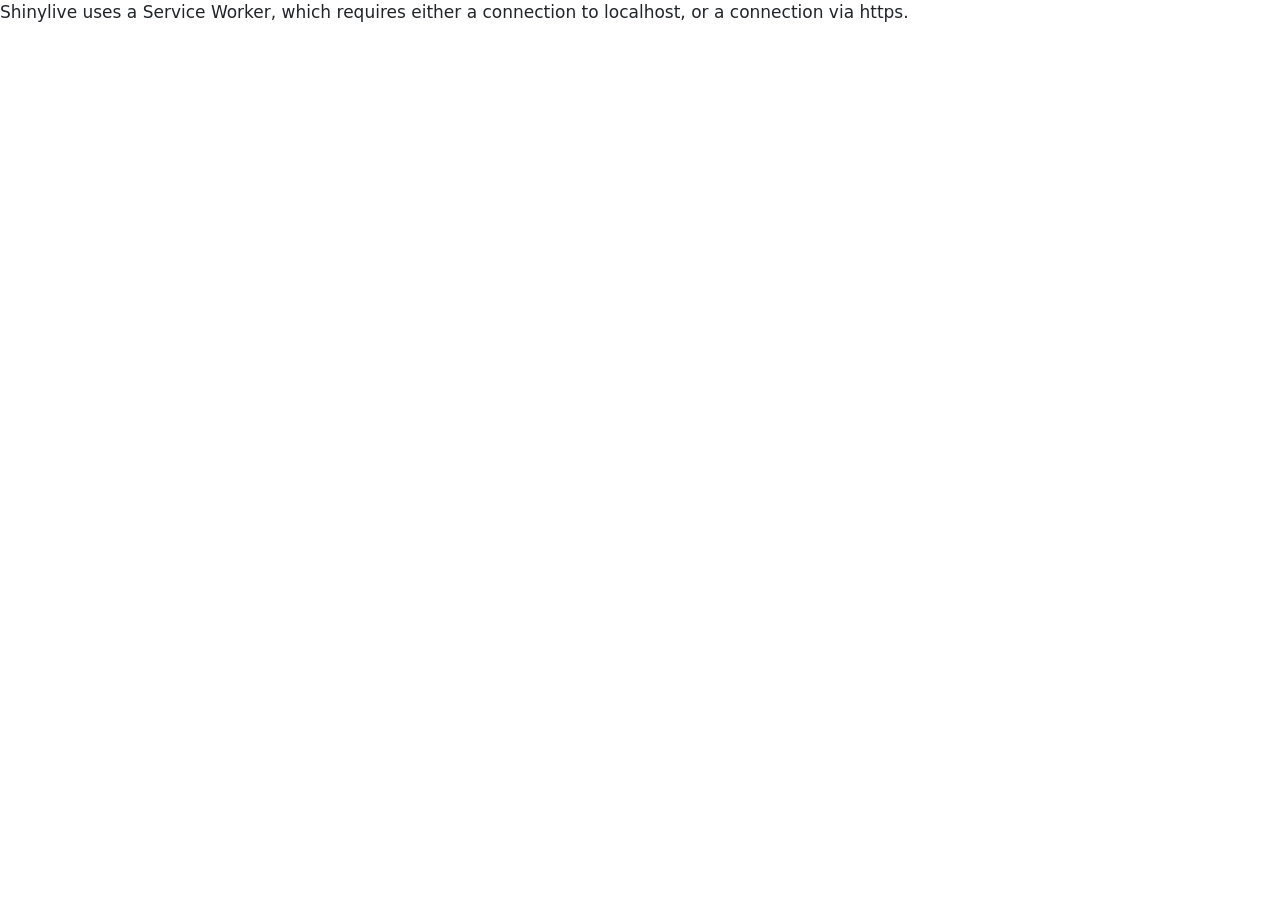
<file: index.html>
<!DOCTYPE html>
<html xmlns="http://www.w3.org/1999/xhtml" lang="en" xml:lang="en"><head>

<meta charset="utf-8">
<meta name="generator" content="quarto-1.5.57">

<meta name="viewport" content="width=device-width, initial-scale=1.0, user-scalable=yes">


<title>R-shinylive Demo</title>
<style>
code{white-space: pre-wrap;}
span.smallcaps{font-variant: small-caps;}
div.columns{display: flex; gap: min(4vw, 1.5em);}
div.column{flex: auto; overflow-x: auto;}
div.hanging-indent{margin-left: 1.5em; text-indent: -1.5em;}
ul.task-list{list-style: none;}
ul.task-list li input[type="checkbox"] {
  width: 0.8em;
  margin: 0 0.8em 0.2em -1em; /* quarto-specific, see https://github.com/quarto-dev/quarto-cli/issues/4556 */ 
  vertical-align: middle;
}
</style>


<script src="R-shinylive Demo_files/libs/clipboard/clipboard.min.js"></script>
<script src="R-shinylive Demo_files/libs/quarto-html/quarto.js"></script>
<script src="R-shinylive Demo_files/libs/quarto-html/popper.min.js"></script>
<script src="R-shinylive Demo_files/libs/quarto-html/tippy.umd.min.js"></script>
<script src="R-shinylive Demo_files/libs/quarto-html/anchor.min.js"></script>
<link href="R-shinylive Demo_files/libs/quarto-html/tippy.css" rel="stylesheet">
<link href="R-shinylive Demo_files/libs/quarto-html/quarto-syntax-highlighting.css" rel="stylesheet" id="quarto-text-highlighting-styles">
<script src="R-shinylive Demo_files/libs/bootstrap/bootstrap.min.js"></script>
<link href="R-shinylive Demo_files/libs/bootstrap/bootstrap-icons.css" rel="stylesheet">
<link href="R-shinylive Demo_files/libs/bootstrap/bootstrap.min.css" rel="stylesheet" id="quarto-bootstrap" data-mode="light">
<meta name="shinylive:serviceworker_dir" content=".">
<script src="R-shinylive Demo_files/libs/quarto-contrib/shinylive-0.5.0/shinylive/load-shinylive-sw.js" type="module"></script>
<script src="R-shinylive Demo_files/libs/quarto-contrib/shinylive-0.5.0/shinylive/run-python-blocks.js" type="module"></script>
<link href="R-shinylive Demo_files/libs/quarto-contrib/shinylive-0.5.0/shinylive/shinylive.css" rel="stylesheet">
<link href="R-shinylive Demo_files/libs/quarto-contrib/shinylive-quarto-css/shinylive-quarto.css" rel="stylesheet">


</head>

<body class="fullcontent">

<div id="quarto-content" class="page-columns page-rows-contents page-layout-article">

<main class="content" id="quarto-document-content">

<header id="title-block-header" class="quarto-title-block default">
<div class="quarto-title">
<h1 class="title">R-shinylive Demo</h1>
</div>



<div class="quarto-title-meta">

    
  
    
  </div>
  


</header>


<pre class="shinylive-r" data-engine="r"><code>#| standalone: true
#| viewerHeight: 600

library(shiny)
library(bslib)

# Define UI for app that draws a histogram ----
ui &lt;- page_sidebar(
  sidebar = sidebar(open = "open",
    numericInput("n", "Sample count", 100),
    checkboxInput("pause", "Pause", FALSE),
  ),
  plotOutput("plot", width=1100)
)

server &lt;- function(input, output, session) {
  data &lt;- reactive({
    input$resample
    if (!isTRUE(input$pause)) {
      invalidateLater(1000)
    }
    rnorm(input$n)
  })
  
  output$plot &lt;- renderPlot({
    hist(data(),
      breaks = 40,
      xlim = c(-2, 2),
      ylim = c(0, 1),
      lty = "blank",
      xlab = "value",
      freq = FALSE,
      main = ""
    )
    
    x &lt;- seq(from = -2, to = 2, length.out = 500)
    y &lt;- dnorm(x)
    lines(x, y, lwd=1.5)
    
    lwd &lt;- 5
    abline(v=0, col="red", lwd=lwd, lty=2)
    abline(v=mean(data()), col="blue", lwd=lwd, lty=1)

    legend(legend = c("Normal", "Mean", "Sample mean"),
      col = c("black", "red", "blue"),
      lty = c(1, 2, 1),
      lwd = c(1, lwd, lwd),
      x = 1,
      y = 0.9
    )
  }, res=140)
}

# Create Shiny app ----
shinyApp(ui = ui, server = server)</code></pre>

</main>
<!-- /main column -->
<script id="quarto-html-after-body" type="application/javascript">
window.document.addEventListener("DOMContentLoaded", function (event) {
  const toggleBodyColorMode = (bsSheetEl) => {
    const mode = bsSheetEl.getAttribute("data-mode");
    const bodyEl = window.document.querySelector("body");
    if (mode === "dark") {
      bodyEl.classList.add("quarto-dark");
      bodyEl.classList.remove("quarto-light");
    } else {
      bodyEl.classList.add("quarto-light");
      bodyEl.classList.remove("quarto-dark");
    }
  }
  const toggleBodyColorPrimary = () => {
    const bsSheetEl = window.document.querySelector("link#quarto-bootstrap");
    if (bsSheetEl) {
      toggleBodyColorMode(bsSheetEl);
    }
  }
  toggleBodyColorPrimary();  
  const icon = "";
  const anchorJS = new window.AnchorJS();
  anchorJS.options = {
    placement: 'right',
    icon: icon
  };
  anchorJS.add('.anchored');
  const isCodeAnnotation = (el) => {
    for (const clz of el.classList) {
      if (clz.startsWith('code-annotation-')) {                     
        return true;
      }
    }
    return false;
  }
  const onCopySuccess = function(e) {
    // button target
    const button = e.trigger;
    // don't keep focus
    button.blur();
    // flash "checked"
    button.classList.add('code-copy-button-checked');
    var currentTitle = button.getAttribute("title");
    button.setAttribute("title", "Copied!");
    let tooltip;
    if (window.bootstrap) {
      button.setAttribute("data-bs-toggle", "tooltip");
      button.setAttribute("data-bs-placement", "left");
      button.setAttribute("data-bs-title", "Copied!");
      tooltip = new bootstrap.Tooltip(button, 
        { trigger: "manual", 
          customClass: "code-copy-button-tooltip",
          offset: [0, -8]});
      tooltip.show();    
    }
    setTimeout(function() {
      if (tooltip) {
        tooltip.hide();
        button.removeAttribute("data-bs-title");
        button.removeAttribute("data-bs-toggle");
        button.removeAttribute("data-bs-placement");
      }
      button.setAttribute("title", currentTitle);
      button.classList.remove('code-copy-button-checked');
    }, 1000);
    // clear code selection
    e.clearSelection();
  }
  const getTextToCopy = function(trigger) {
      const codeEl = trigger.previousElementSibling.cloneNode(true);
      for (const childEl of codeEl.children) {
        if (isCodeAnnotation(childEl)) {
          childEl.remove();
        }
      }
      return codeEl.innerText;
  }
  const clipboard = new window.ClipboardJS('.code-copy-button:not([data-in-quarto-modal])', {
    text: getTextToCopy
  });
  clipboard.on('success', onCopySuccess);
  if (window.document.getElementById('quarto-embedded-source-code-modal')) {
    // For code content inside modals, clipBoardJS needs to be initialized with a container option
    // TODO: Check when it could be a function (https://github.com/zenorocha/clipboard.js/issues/860)
    const clipboardModal = new window.ClipboardJS('.code-copy-button[data-in-quarto-modal]', {
      text: getTextToCopy,
      container: window.document.getElementById('quarto-embedded-source-code-modal')
    });
    clipboardModal.on('success', onCopySuccess);
  }
    var localhostRegex = new RegExp(/^(?:http|https):\/\/localhost\:?[0-9]*\//);
    var mailtoRegex = new RegExp(/^mailto:/);
      var filterRegex = new RegExp('/' + window.location.host + '/');
    var isInternal = (href) => {
        return filterRegex.test(href) || localhostRegex.test(href) || mailtoRegex.test(href);
    }
    // Inspect non-navigation links and adorn them if external
 	var links = window.document.querySelectorAll('a[href]:not(.nav-link):not(.navbar-brand):not(.toc-action):not(.sidebar-link):not(.sidebar-item-toggle):not(.pagination-link):not(.no-external):not([aria-hidden]):not(.dropdown-item):not(.quarto-navigation-tool):not(.about-link)');
    for (var i=0; i<links.length; i++) {
      const link = links[i];
      if (!isInternal(link.href)) {
        // undo the damage that might have been done by quarto-nav.js in the case of
        // links that we want to consider external
        if (link.dataset.originalHref !== undefined) {
          link.href = link.dataset.originalHref;
        }
      }
    }
  function tippyHover(el, contentFn, onTriggerFn, onUntriggerFn) {
    const config = {
      allowHTML: true,
      maxWidth: 500,
      delay: 100,
      arrow: false,
      appendTo: function(el) {
          return el.parentElement;
      },
      interactive: true,
      interactiveBorder: 10,
      theme: 'quarto',
      placement: 'bottom-start',
    };
    if (contentFn) {
      config.content = contentFn;
    }
    if (onTriggerFn) {
      config.onTrigger = onTriggerFn;
    }
    if (onUntriggerFn) {
      config.onUntrigger = onUntriggerFn;
    }
    window.tippy(el, config); 
  }
  const noterefs = window.document.querySelectorAll('a[role="doc-noteref"]');
  for (var i=0; i<noterefs.length; i++) {
    const ref = noterefs[i];
    tippyHover(ref, function() {
      // use id or data attribute instead here
      let href = ref.getAttribute('data-footnote-href') || ref.getAttribute('href');
      try { href = new URL(href).hash; } catch {}
      const id = href.replace(/^#\/?/, "");
      const note = window.document.getElementById(id);
      if (note) {
        return note.innerHTML;
      } else {
        return "";
      }
    });
  }
  const xrefs = window.document.querySelectorAll('a.quarto-xref');
  const processXRef = (id, note) => {
    // Strip column container classes
    const stripColumnClz = (el) => {
      el.classList.remove("page-full", "page-columns");
      if (el.children) {
        for (const child of el.children) {
          stripColumnClz(child);
        }
      }
    }
    stripColumnClz(note)
    if (id === null || id.startsWith('sec-')) {
      // Special case sections, only their first couple elements
      const container = document.createElement("div");
      if (note.children && note.children.length > 2) {
        container.appendChild(note.children[0].cloneNode(true));
        for (let i = 1; i < note.children.length; i++) {
          const child = note.children[i];
          if (child.tagName === "P" && child.innerText === "") {
            continue;
          } else {
            container.appendChild(child.cloneNode(true));
            break;
          }
        }
        if (window.Quarto?.typesetMath) {
          window.Quarto.typesetMath(container);
        }
        return container.innerHTML
      } else {
        if (window.Quarto?.typesetMath) {
          window.Quarto.typesetMath(note);
        }
        return note.innerHTML;
      }
    } else {
      // Remove any anchor links if they are present
      const anchorLink = note.querySelector('a.anchorjs-link');
      if (anchorLink) {
        anchorLink.remove();
      }
      if (window.Quarto?.typesetMath) {
        window.Quarto.typesetMath(note);
      }
      // TODO in 1.5, we should make sure this works without a callout special case
      if (note.classList.contains("callout")) {
        return note.outerHTML;
      } else {
        return note.innerHTML;
      }
    }
  }
  for (var i=0; i<xrefs.length; i++) {
    const xref = xrefs[i];
    tippyHover(xref, undefined, function(instance) {
      instance.disable();
      let url = xref.getAttribute('href');
      let hash = undefined; 
      if (url.startsWith('#')) {
        hash = url;
      } else {
        try { hash = new URL(url).hash; } catch {}
      }
      if (hash) {
        const id = hash.replace(/^#\/?/, "");
        const note = window.document.getElementById(id);
        if (note !== null) {
          try {
            const html = processXRef(id, note.cloneNode(true));
            instance.setContent(html);
          } finally {
            instance.enable();
            instance.show();
          }
        } else {
          // See if we can fetch this
          fetch(url.split('#')[0])
          .then(res => res.text())
          .then(html => {
            const parser = new DOMParser();
            const htmlDoc = parser.parseFromString(html, "text/html");
            const note = htmlDoc.getElementById(id);
            if (note !== null) {
              const html = processXRef(id, note);
              instance.setContent(html);
            } 
          }).finally(() => {
            instance.enable();
            instance.show();
          });
        }
      } else {
        // See if we can fetch a full url (with no hash to target)
        // This is a special case and we should probably do some content thinning / targeting
        fetch(url)
        .then(res => res.text())
        .then(html => {
          const parser = new DOMParser();
          const htmlDoc = parser.parseFromString(html, "text/html");
          const note = htmlDoc.querySelector('main.content');
          if (note !== null) {
            // This should only happen for chapter cross references
            // (since there is no id in the URL)
            // remove the first header
            if (note.children.length > 0 && note.children[0].tagName === "HEADER") {
              note.children[0].remove();
            }
            const html = processXRef(null, note);
            instance.setContent(html);
          } 
        }).finally(() => {
          instance.enable();
          instance.show();
        });
      }
    }, function(instance) {
    });
  }
      let selectedAnnoteEl;
      const selectorForAnnotation = ( cell, annotation) => {
        let cellAttr = 'data-code-cell="' + cell + '"';
        let lineAttr = 'data-code-annotation="' +  annotation + '"';
        const selector = 'span[' + cellAttr + '][' + lineAttr + ']';
        return selector;
      }
      const selectCodeLines = (annoteEl) => {
        const doc = window.document;
        const targetCell = annoteEl.getAttribute("data-target-cell");
        const targetAnnotation = annoteEl.getAttribute("data-target-annotation");
        const annoteSpan = window.document.querySelector(selectorForAnnotation(targetCell, targetAnnotation));
        const lines = annoteSpan.getAttribute("data-code-lines").split(",");
        const lineIds = lines.map((line) => {
          return targetCell + "-" + line;
        })
        let top = null;
        let height = null;
        let parent = null;
        if (lineIds.length > 0) {
            //compute the position of the single el (top and bottom and make a div)
            const el = window.document.getElementById(lineIds[0]);
            top = el.offsetTop;
            height = el.offsetHeight;
            parent = el.parentElement.parentElement;
          if (lineIds.length > 1) {
            const lastEl = window.document.getElementById(lineIds[lineIds.length - 1]);
            const bottom = lastEl.offsetTop + lastEl.offsetHeight;
            height = bottom - top;
          }
          if (top !== null && height !== null && parent !== null) {
            // cook up a div (if necessary) and position it 
            let div = window.document.getElementById("code-annotation-line-highlight");
            if (div === null) {
              div = window.document.createElement("div");
              div.setAttribute("id", "code-annotation-line-highlight");
              div.style.position = 'absolute';
              parent.appendChild(div);
            }
            div.style.top = top - 2 + "px";
            div.style.height = height + 4 + "px";
            div.style.left = 0;
            let gutterDiv = window.document.getElementById("code-annotation-line-highlight-gutter");
            if (gutterDiv === null) {
              gutterDiv = window.document.createElement("div");
              gutterDiv.setAttribute("id", "code-annotation-line-highlight-gutter");
              gutterDiv.style.position = 'absolute';
              const codeCell = window.document.getElementById(targetCell);
              const gutter = codeCell.querySelector('.code-annotation-gutter');
              gutter.appendChild(gutterDiv);
            }
            gutterDiv.style.top = top - 2 + "px";
            gutterDiv.style.height = height + 4 + "px";
          }
          selectedAnnoteEl = annoteEl;
        }
      };
      const unselectCodeLines = () => {
        const elementsIds = ["code-annotation-line-highlight", "code-annotation-line-highlight-gutter"];
        elementsIds.forEach((elId) => {
          const div = window.document.getElementById(elId);
          if (div) {
            div.remove();
          }
        });
        selectedAnnoteEl = undefined;
      };
        // Handle positioning of the toggle
    window.addEventListener(
      "resize",
      throttle(() => {
        elRect = undefined;
        if (selectedAnnoteEl) {
          selectCodeLines(selectedAnnoteEl);
        }
      }, 10)
    );
    function throttle(fn, ms) {
    let throttle = false;
    let timer;
      return (...args) => {
        if(!throttle) { // first call gets through
            fn.apply(this, args);
            throttle = true;
        } else { // all the others get throttled
            if(timer) clearTimeout(timer); // cancel #2
            timer = setTimeout(() => {
              fn.apply(this, args);
              timer = throttle = false;
            }, ms);
        }
      };
    }
      // Attach click handler to the DT
      const annoteDls = window.document.querySelectorAll('dt[data-target-cell]');
      for (const annoteDlNode of annoteDls) {
        annoteDlNode.addEventListener('click', (event) => {
          const clickedEl = event.target;
          if (clickedEl !== selectedAnnoteEl) {
            unselectCodeLines();
            const activeEl = window.document.querySelector('dt[data-target-cell].code-annotation-active');
            if (activeEl) {
              activeEl.classList.remove('code-annotation-active');
            }
            selectCodeLines(clickedEl);
            clickedEl.classList.add('code-annotation-active');
          } else {
            // Unselect the line
            unselectCodeLines();
            clickedEl.classList.remove('code-annotation-active');
          }
        });
      }
  const findCites = (el) => {
    const parentEl = el.parentElement;
    if (parentEl) {
      const cites = parentEl.dataset.cites;
      if (cites) {
        return {
          el,
          cites: cites.split(' ')
        };
      } else {
        return findCites(el.parentElement)
      }
    } else {
      return undefined;
    }
  };
  var bibliorefs = window.document.querySelectorAll('a[role="doc-biblioref"]');
  for (var i=0; i<bibliorefs.length; i++) {
    const ref = bibliorefs[i];
    const citeInfo = findCites(ref);
    if (citeInfo) {
      tippyHover(citeInfo.el, function() {
        var popup = window.document.createElement('div');
        citeInfo.cites.forEach(function(cite) {
          var citeDiv = window.document.createElement('div');
          citeDiv.classList.add('hanging-indent');
          citeDiv.classList.add('csl-entry');
          var biblioDiv = window.document.getElementById('ref-' + cite);
          if (biblioDiv) {
            citeDiv.innerHTML = biblioDiv.innerHTML;
          }
          popup.appendChild(citeDiv);
        });
        return popup.innerHTML;
      });
    }
  }
});
</script>
</div> <!-- /content -->




</body></html>
</file>
<file: R-shinylive Demo_files/libs/quarto-html/tippy.css>
.tippy-box[data-animation=fade][data-state=hidden]{opacity:0}[data-tippy-root]{max-width:calc(100vw - 10px)}.tippy-box{position:relative;background-color:#333;color:#fff;border-radius:4px;font-size:14px;line-height:1.4;white-space:normal;outline:0;transition-property:transform,visibility,opacity}.tippy-box[data-placement^=top]>.tippy-arrow{bottom:0}.tippy-box[data-placement^=top]>.tippy-arrow:before{bottom:-7px;left:0;border-width:8px 8px 0;border-top-color:initial;transform-origin:center top}.tippy-box[data-placement^=bottom]>.tippy-arrow{top:0}.tippy-box[data-placement^=bottom]>.tippy-arrow:before{top:-7px;left:0;border-width:0 8px 8px;border-bottom-color:initial;transform-origin:center bottom}.tippy-box[data-placement^=left]>.tippy-arrow{right:0}.tippy-box[data-placement^=left]>.tippy-arrow:before{border-width:8px 0 8px 8px;border-left-color:initial;right:-7px;transform-origin:center left}.tippy-box[data-placement^=right]>.tippy-arrow{left:0}.tippy-box[data-placement^=right]>.tippy-arrow:before{left:-7px;border-width:8px 8px 8px 0;border-right-color:initial;transform-origin:center right}.tippy-box[data-inertia][data-state=visible]{transition-timing-function:cubic-bezier(.54,1.5,.38,1.11)}.tippy-arrow{width:16px;height:16px;color:#333}.tippy-arrow:before{content:"";position:absolute;border-color:transparent;border-style:solid}.tippy-content{position:relative;padding:5px 9px;z-index:1}
</file>
<file: R-shinylive Demo_files/libs/quarto-html/quarto-syntax-highlighting.css>
/* quarto syntax highlight colors */
:root {
  --quarto-hl-ot-color: #003B4F;
  --quarto-hl-at-color: #657422;
  --quarto-hl-ss-color: #20794D;
  --quarto-hl-an-color: #5E5E5E;
  --quarto-hl-fu-color: #4758AB;
  --quarto-hl-st-color: #20794D;
  --quarto-hl-cf-color: #003B4F;
  --quarto-hl-op-color: #5E5E5E;
  --quarto-hl-er-color: #AD0000;
  --quarto-hl-bn-color: #AD0000;
  --quarto-hl-al-color: #AD0000;
  --quarto-hl-va-color: #111111;
  --quarto-hl-bu-color: inherit;
  --quarto-hl-ex-color: inherit;
  --quarto-hl-pp-color: #AD0000;
  --quarto-hl-in-color: #5E5E5E;
  --quarto-hl-vs-color: #20794D;
  --quarto-hl-wa-color: #5E5E5E;
  --quarto-hl-do-color: #5E5E5E;
  --quarto-hl-im-color: #00769E;
  --quarto-hl-ch-color: #20794D;
  --quarto-hl-dt-color: #AD0000;
  --quarto-hl-fl-color: #AD0000;
  --quarto-hl-co-color: #5E5E5E;
  --quarto-hl-cv-color: #5E5E5E;
  --quarto-hl-cn-color: #8f5902;
  --quarto-hl-sc-color: #5E5E5E;
  --quarto-hl-dv-color: #AD0000;
  --quarto-hl-kw-color: #003B4F;
}

/* other quarto variables */
:root {
  --quarto-font-monospace: SFMono-Regular, Menlo, Monaco, Consolas, "Liberation Mono", "Courier New", monospace;
}

pre > code.sourceCode > span {
  color: #003B4F;
}

code span {
  color: #003B4F;
}

code.sourceCode > span {
  color: #003B4F;
}

div.sourceCode,
div.sourceCode pre.sourceCode {
  color: #003B4F;
}

code span.ot {
  color: #003B4F;
  font-style: inherit;
}

code span.at {
  color: #657422;
  font-style: inherit;
}

code span.ss {
  color: #20794D;
  font-style: inherit;
}

code span.an {
  color: #5E5E5E;
  font-style: inherit;
}

code span.fu {
  color: #4758AB;
  font-style: inherit;
}

code span.st {
  color: #20794D;
  font-style: inherit;
}

code span.cf {
  color: #003B4F;
  font-weight: bold;
  font-style: inherit;
}

code span.op {
  color: #5E5E5E;
  font-style: inherit;
}

code span.er {
  color: #AD0000;
  font-style: inherit;
}

code span.bn {
  color: #AD0000;
  font-style: inherit;
}

code span.al {
  color: #AD0000;
  font-style: inherit;
}

code span.va {
  color: #111111;
  font-style: inherit;
}

code span.bu {
  font-style: inherit;
}

code span.ex {
  font-style: inherit;
}

code span.pp {
  color: #AD0000;
  font-style: inherit;
}

code span.in {
  color: #5E5E5E;
  font-style: inherit;
}

code span.vs {
  color: #20794D;
  font-style: inherit;
}

code span.wa {
  color: #5E5E5E;
  font-style: italic;
}

code span.do {
  color: #5E5E5E;
  font-style: italic;
}

code span.im {
  color: #00769E;
  font-style: inherit;
}

code span.ch {
  color: #20794D;
  font-style: inherit;
}

code span.dt {
  color: #AD0000;
  font-style: inherit;
}

code span.fl {
  color: #AD0000;
  font-style: inherit;
}

code span.co {
  color: #5E5E5E;
  font-style: inherit;
}

code span.cv {
  color: #5E5E5E;
  font-style: italic;
}

code span.cn {
  color: #8f5902;
  font-style: inherit;
}

code span.sc {
  color: #5E5E5E;
  font-style: inherit;
}

code span.dv {
  color: #AD0000;
  font-style: inherit;
}

code span.kw {
  color: #003B4F;
  font-weight: bold;
  font-style: inherit;
}

.prevent-inlining {
  content: "</";
}

/*# sourceMappingURL=debc5d5d77c3f9108843748ff7464032.css.map */
</file>
<file: R-shinylive Demo_files/libs/quarto-contrib/shinylive-0.5.0/shinylive/shinylive.css>
/* Shinylive 0.5.0
// Copyright 2024 Posit, PBC */
/* src/Components/App.css */
:root {
  --colors-grey: grey;
  --colors-blue: #007BC2;
  --colors-blue-dark: hsl(207, 69%, 35%);
  --colors-red: #C10000;
  --colors-white: white;
  --colors-bg: white;
  --colors-fg: #333;
  --font-face:
    "Source Sans Pro",
    Arial,
    Helvetica,
    sans-serif;
  --font-size: 14px;
  --font-mono-face:
    Menlo,
    Monaco,
    Consolas,
    "Liberation Mono",
    "Courier New",
    monospace;
  --font-mono-size: 12px;
  --panel-roundness: 5px;
  --button-roundness: 5px;
  --container-roundness: calc(var(--panel-roundness) * 1.4);
  --shadow-color: 0deg 0% 56%;
  --shadow-elevation-low:
    0.3px 0.4px 0.6px hsl(var(--shadow-color) / 0.34),
    0.5px 0.7px 1px -1.2px hsl(var(--shadow-color) / 0.34),
    1.2px 1.7px 2.3px -2.5px hsl(var(--shadow-color) / 0.34);
  --shadow-elevation-medium:
    0.3px 0.4px 0.6px hsl(var(--shadow-color) / 0.36),
    1px 1.4px 1.9px -0.8px hsl(var(--shadow-color) / 0.36),
    2.6px 3.4px 4.8px -1.7px hsl(var(--shadow-color) / 0.36),
    6.2px 8.3px 11.7px -2.5px hsl(var(--shadow-color) / 0.36);
}
.shinylive-container {
  --pad: 2px;
  height: 100%;
  width: 100%;
  min-height: 100px;
  min-width: 400px;
  padding: var(--pad);
  border-radius: var(--container-roundness);
  background-color: #e6e6e6;
}
.shinylive-container.viewer {
  --pad: 0;
  min-width: unset;
}
.shinylive-container > div {
  border-radius: var(--panel-roundness);
  background-color: var(--colors-bg);
}
.shinylive-example-selector {
  grid-area: exampleselector;
}
.shinylive-editor {
  grid-area: editor;
}
.shinylive-terminal {
  grid-area: terminal;
}
.shinylive-viewer {
  grid-area: viewer;
}
button {
  background-color: var(--colors-blue);
  color: var(--colors-white);
  font-family: var(--font-face);
  font-size: var(--font-size);
  border-style: solid;
  border-color: var(--colors-white);
  border-radius: var(--button-roundness);
  cursor: pointer;
  padding: 0.2rem 0.5rem;
}
button:disabled {
  cursor: default;
  background-color: #c8c8c8;
}
.shinylive-container.editor-cell {
  padding: 0;
}
.shinylive-container.editor-cell .shinylive-editor {
  border-bottom-right-radius: 0;
  border-bottom-left-radius: 0;
}
.shinylive-container.editor-cell .shinylive-output-cell {
  border-top: 2px solid #eeeff2;
  border-top-right-radius: 0;
  border-top-left-radius: 0;
}
.shinylive-container.editor-cell .shinylive-output-cell .rendered-html {
  padding: 2px 12px 3px 12px;
}
.shinylive-container.editor-cell .shinylive-output-cell pre.output-content {
  border-top-right-radius: 0;
  border-top-left-radius: 0;
  background-color: #eeeff2;
  font-size: 13px;
  line-height: 1.8;
  padding: 2px 12px 5px 12px;
  margin-bottom: 0;
  color: #666;
}
.shinylive-container.editor-cell .editor-container {
  padding: 0;
}
.shinylive-container.editor-cell .cm-scroller {
  padding: 12px 12px 4px 12px;
}

/* src/Components/ExampleSelector.css */
.shinylive-example-selector {
  padding: 3px 3px 3px 8px;
  font-family: var(--font-face);
  --indent: 8px;
  --divider-color: #f1f1f1;
}
.shinylive-example-selector > .categories {
  height: 100%;
  overflow-y: auto;
  padding: var(--indent);
}
.shinylive-example-selector > .categories .category-title {
  color: var(--colors-blue, blue);
  margin-top: calc(var(--indent) * 2);
}
.shinylive-example-selector .example {
  --v-pad: calc(var(--indent));
  --h-pad: calc(var(--indent) * 2);
  padding-left: var(--h-pad);
  padding-top: var(--v-pad);
  padding-bottom: var(--v-pad);
  cursor: default;
  position: relative;
  --sidebar-color: var(--colors-grey);
  --sidebar-indent: calc(var(--indent) / 1.3);
  --sidebar-w: 1px;
}
.shinylive-example-selector .example > a {
  text-decoration: unset;
  color: unset;
  cursor: unset;
}
.shinylive-example-selector .example:hover:not(.selected) {
  cursor: pointer;
}
.shinylive-example-selector .example.selected,
.shinylive-example-selector .example:hover {
  --sidebar-w: 4px;
}
.shinylive-example-selector .example.selected {
  --sidebar-color: var(--colors-blue, blue);
}
.shinylive-example-selector .example:before {
  content: "";
  position: absolute;
  height: 70%;
  top: 15%;
  width: var(--sidebar-w);
  border-radius: var(--button-roundness, 5px);
  left: calc(var(--sidebar-indent) - var(--sidebar-w) - 1px);
  background-color: var(--sidebar-color);
}
.shinylive-example-selector .example .title {
  font-weight: 500;
}
.shinylive-example-selector .example .about {
  color: var(--colors-grey, grey);
  font-size: small;
  font-style: italic;
  font-weight: 400;
}
.shinylive-example-selector > .categories > section > .divider {
  width: 100%;
  height: 1px;
  background-color: var(--divider-color);
}

/* src/Components/HeaderBar.css */
.HeaderBar {
  height: 30px;
  padding: 3px 8px;
  background-color: #007BC2;
  font-family: var(--font-face);
  font-size: 1.1rem;
  color: var(--colors-white);
  display: flex;
}
.HeaderBar > a.page-title {
  display: inherit;
  color: var(--colors-white);
  text-decoration: none;
  flex-direction: row;
  margin-right: auto;
}
.HeaderBar .shiny-logo {
  height: 22px;
  display: inline-block;
  margin-right: 6px;
  margin-left: 4px;
  margin-top: 1px;
}
.HeaderBar > div {
  flex-direction: row;
  margin-right: 1rem;
}
.HeaderBar button.code-run-button {
  border: none;
  font-size: 0.9rem;
  padding: 0.2rem 0.5rem;
  background-color: transparent;
  white-space: nowrap;
  fill: rgba(255, 255, 255, 0.8);
}
.HeaderBar button.code-run-button svg.shinylive-icon {
  font-size: 1em;
}
.HeaderBar button.code-run-button span.button-label {
  vertical-align: 0.15em;
  margin-left: 0.3em;
}
.HeaderBar .code-run-button:hover {
  color: var(--colors-white);
  fill: var(--colors-white);
}

/* src/Components/Icons.css */
.shinylive-icon {
  display: inline-block;
  height: 1em;
}

/* src/Components/OutputCell.css */
.shinylive-output-cell div.rendered-html table {
  border: none;
  border-collapse: collapse;
  border-spacing: 0;
  color: black;
  font-size: 90%;
  table-layout: fixed;
}
.shinylive-output-cell div.rendered-html thead {
  border-bottom: 1px solid black;
  vertical-align: bottom;
}
.shinylive-output-cell div.rendered-html tr,
.shinylive-output-cell div.rendered-html th,
.shinylive-output-cell div.rendered-html td {
  text-align: right;
  vertical-align: middle;
  padding: 0.5em 0.5em;
  line-height: normal;
  white-space: normal;
  max-width: none;
  border: none;
}
.shinylive-output-cell div.rendered-html th {
  font-weight: bold;
}
.shinylive-output-cell div.rendered-html tbody tr:nth-child(odd) {
  background: #f5f5f5;
}
.shinylive-output-cell div.rendered-html tbody tr:hover {
  background: rgba(66, 165, 245, 0.2);
}

/* src/Components/ResizableGrid/ResizableGrid.css */
.ResizableGrid {
  --pad: 2px;
  --panel-gap: 3px;
  --sizer-margin-offset: calc(-1 * var(--panel-gap));
  --expansion-scale: 3;
  height: 100%;
  width: 100%;
  min-height: 80px;
  min-width: 400px;
  display: grid;
  padding: 0;
  gap: var(--panel-gap);
  position: relative;
}
.ResizableGrid > * {
  min-width: 0;
  min-height: 0;
}
div.ResizableGrid--col-sizer,
div.ResizableGrid--row-sizer {
  opacity: 0;
  position: relative;
  transition: transform 1s 0.5s;
}
.ResizableGrid--col-sizer {
  grid-row: 1/-1;
  width: var(--panel-gap);
  margin-left: var(--sizer-margin-offset);
  height: 100%;
  cursor: ew-resize;
}
.ResizableGrid--row-sizer {
  grid-column: 1/-1;
  height: var(--panel-gap);
  margin-top: var(--sizer-margin-offset);
  width: 100%;
  cursor: ns-resize;
}
.ResizableGrid--col-sizer:hover,
.ResizableGrid--row-sizer:hover {
  z-index: 9999;
  transition: transform 0s;
}
.ResizableGrid--col-sizer:hover {
  transform: scaleX(var(--expansion-scale));
}
.ResizableGrid--row-sizer:hover {
  transform: scaleY(var(--expansion-scale));
}
div#size-detection-cell {
  width: 100%;
  height: 100%;
  grid-row: 1/-1;
  grid-column: 1/-1;
}

/* node_modules/xterm/css/xterm.css */
.xterm {
  cursor: text;
  position: relative;
  user-select: none;
  -ms-user-select: none;
  -webkit-user-select: none;
}
.xterm.focus,
.xterm:focus {
  outline: none;
}
.xterm .xterm-helpers {
  position: absolute;
  top: 0;
  z-index: 5;
}
.xterm .xterm-helper-textarea {
  padding: 0;
  border: 0;
  margin: 0;
  position: absolute;
  opacity: 0;
  left: -9999em;
  top: 0;
  width: 0;
  height: 0;
  z-index: -5;
  white-space: nowrap;
  overflow: hidden;
  resize: none;
}
.xterm .composition-view {
  background: #000;
  color: #FFF;
  display: none;
  position: absolute;
  white-space: nowrap;
  z-index: 1;
}
.xterm .composition-view.active {
  display: block;
}
.xterm .xterm-viewport {
  background-color: #000;
  overflow-y: scroll;
  cursor: default;
  position: absolute;
  right: 0;
  left: 0;
  top: 0;
  bottom: 0;
}
.xterm .xterm-screen {
  position: relative;
}
.xterm .xterm-screen canvas {
  position: absolute;
  left: 0;
  top: 0;
}
.xterm .xterm-scroll-area {
  visibility: hidden;
}
.xterm-char-measure-element {
  display: inline-block;
  visibility: hidden;
  position: absolute;
  top: 0;
  left: -9999em;
  line-height: normal;
}
.xterm.enable-mouse-events {
  cursor: default;
}
.xterm.xterm-cursor-pointer,
.xterm .xterm-cursor-pointer {
  cursor: pointer;
}
.xterm.column-select.focus {
  cursor: crosshair;
}
.xterm .xterm-accessibility,
.xterm .xterm-message {
  position: absolute;
  left: 0;
  top: 0;
  bottom: 0;
  right: 0;
  z-index: 10;
  color: transparent;
  pointer-events: none;
}
.xterm .live-region {
  position: absolute;
  left: -9999px;
  width: 1px;
  height: 1px;
  overflow: hidden;
}
.xterm-dim {
  opacity: 1 !important;
}
.xterm-underline-1 {
  text-decoration: underline;
}
.xterm-underline-2 {
  text-decoration: double underline;
}
.xterm-underline-3 {
  text-decoration: wavy underline;
}
.xterm-underline-4 {
  text-decoration: dotted underline;
}
.xterm-underline-5 {
  text-decoration: dashed underline;
}
.xterm-overline {
  text-decoration: overline;
}
.xterm-overline.xterm-underline-1 {
  text-decoration: overline underline;
}
.xterm-overline.xterm-underline-2 {
  text-decoration: overline double underline;
}
.xterm-overline.xterm-underline-3 {
  text-decoration: overline wavy underline;
}
.xterm-overline.xterm-underline-4 {
  text-decoration: overline dotted underline;
}
.xterm-overline.xterm-underline-5 {
  text-decoration: overline dashed underline;
}
.xterm-strikethrough {
  text-decoration: line-through;
}
.xterm-screen .xterm-decoration-container .xterm-decoration {
  z-index: 6;
  position: absolute;
}
.xterm-screen .xterm-decoration-container .xterm-decoration.xterm-decoration-top-layer {
  z-index: 7;
}
.xterm-decoration-overview-ruler {
  z-index: 8;
  position: absolute;
  top: 0;
  right: 0;
  pointer-events: none;
}
.xterm-decoration-top {
  z-index: 2;
  position: relative;
}

/* src/Components/Terminal.css */
.shinylive-terminal.terminal {
  height: 100%;
  position: relative;
  overflow: hidden;
  padding: 0.5rem;
  --color: #333;
  --background: white;
  --size: 1;
  --font:
    Menlo,
    Monaco,
    Consolas,
    "Liberation Mono",
    "Courier New",
    monospace;
}
.xterm {
  padding: 8px;
}

/* src/Components/LoadingAnimation.css */
.loading-animation {
  --animation-start-color: #fafafa;
  --animation-end-color: #cccccc;
  --hex-width: 16px;
  background-color: inherit;
  box-shadow: inherit;
  text-align: center;
  font-size: 0;
  -webkit-animation: loading-animation-fade-in 1s;
  animation: loading-animation-fade-in 1s;
}
.loading-animation .hex {
  display: inline-block;
  position: relative;
  width: var(--hex-width);
  height: calc(0.57735 * var(--hex-width));
  margin: calc(0.216 * var(--hex-width)) calc(var(--hex-width) / 12);
  background-color: var(--animation-start-color);
  vertical-align: middle;
  -webkit-animation: loading-animation-pulse 3.75s infinite;
  animation: loading-animation-pulse 3.75s infinite;
}
.loading-animation .hex::before,
.loading-animation .hex::after {
  content: "";
  display: block;
  position: absolute;
  width: calc(0.7071 * var(--hex-width));
  height: calc(0.7071 * var(--hex-width));
  background-color: inherit;
  transform-origin: 0 0;
  transform: scaleY(0.57735) rotate(-45deg);
  animation: inherit;
}
.loading-animation .hex::before {
  top: 0;
}
.loading-animation .hex::after {
  top: calc(0.57735 * var(--hex-width));
}
.loading-animation .hex:nth-of-type(2n) {
  -webkit-animation-delay: 0s;
  animation-delay: 0s;
}
.loading-animation .hex:nth-of-type(2n+1) {
  -webkit-animation-delay: -1.1s;
  animation-delay: -1.05s;
}
.loading-animation .hex:nth-of-type(2n+2) {
  -webkit-animation-delay: -1.97s;
  animation-delay: -1.97s;
}
.loading-animation .hex:nth-of-type(2n+3) {
  -webkit-animation-delay: -1.8s;
  animation-delay: -1.8s;
}
.loading-animation .hex:nth-of-type(2n+4) {
  -webkit-animation-delay: -1.1s;
  animation-delay: -1.1s;
}
.loading-animation .hex:nth-of-type(2n+5) {
  -webkit-animation-delay: -1.1s;
  animation-delay: -1.1s;
}
.loading-animation .hex:nth-of-type(2n+6) {
  -webkit-animation-delay: -1.8s;
  animation-delay: -1.8s;
}
.loading-animation .hex:nth-of-type(2n+7) {
  -webkit-animation-delay: -1.7s;
  animation-delay: -1.7s;
}
.loading-animation .hex:nth-of-type(2n+8) {
  -webkit-animation-delay: -1.2s;
  animation-delay: -1.2s;
}
.loading-animation .hex:nth-of-type(2n+9) {
  -webkit-animation-delay: -1.3s;
  animation-delay: -1.3s;
}
.loading-animation .hex:nth-of-type(2n+11) {
  -webkit-animation-delay: -1.6s;
  animation-delay: -1.6s;
}
.loading-animation .hex:nth-of-type(2n+12) {
  -webkit-animation-delay: -1.6s;
  animation-delay: -1.6s;
}
.loading-animation .hex:nth-of-type(2n+13) {
  -webkit-animation-delay: -1.3s;
  animation-delay: -1.3s;
}
.loading-animation .hex:nth-of-type(2n+14) {
  -webkit-animation-delay: -1.3s;
  animation-delay: -1.3s;
}
.loading-animation .hex:nth-of-type(2n+15) {
  -webkit-animation-delay: -1.5s;
  animation-delay: -1.5s;
}
.loading-animation .hex:nth-of-type(2n+16) {
  -webkit-animation-delay: -1.5s;
  animation-delay: -1.5s;
}
.loading-animation .hex:nth-of-type(2n+17) {
  -webkit-animation-delay: -1.3s;
  animation-delay: -1.3s;
}
.loading-animation .hex:nth-of-type(2n+18) {
  -webkit-animation-delay: -1.4s;
  animation-delay: -1.4s;
}
.loading-animation .hex:nth-of-type(2n+19) {
  -webkit-animation-delay: -1.45s;
  animation-delay: -1.45s;
}
.loading-animation .spacer {
  display: inline-block;
  width: calc(var(--hex-width) * 14 / 12);
}
@keyframes loading-animation-pulse {
  0% {
    background-color: var(--animation-start-color);
  }
  50% {
    background-color: var(--animation-end-color);
  }
  100% {
    background-color: var(--animation-start-color);
  }
}
@keyframes loading-animation-fade-in {
  0% {
    opacity: 0;
  }
  20% {
    opacity: 0;
  }
  100% {
    opacity: 1;
  }
}

/* src/Components/Viewer.css */
.shinylive-viewer {
  height: 100%;
  width: 100%;
  position: relative;
}
.app-frame {
  border-radius: var(--panel-roundness);
  border: 0;
}
.shinylive-viewer iframe {
  background-color: white;
  width: 100%;
  height: 100%;
  display: block;
}
.shinylive-viewer .loading-wrapper {
  overflow: auto;
  background-color: white;
  position: absolute;
  height: 100%;
  width: 100%;
  top: 0px;
  left: 0px;
  display: flex;
  justify-content: center;
  align-items: center;
}
.shinylive-viewer .loading-wrapper.loading-wrapper-error {
  justify-content: left;
}
.shinylive-viewer .loading-wrapper .error-alert {
  text-align: center;
  font-size: 1.4rem;
  font-family: var(--font-face);
  -webkit-animation: loading-animation-fade-in 0.5s;
  animation: loading-animation-fade-in 0.5s;
}
.shinylive-viewer .loading-wrapper .error-alert .error-icon {
  display: inline-block;
  text-align: center;
  width: 85px;
  margin-bottom: 0.5rem;
}
.shinylive-viewer .loading-wrapper .error-alert .error-log {
  font-size: 0.7rem;
  text-align: left;
  padding: 0.3rem;
}
@keyframes loading-animation-fade-in {
  0% {
    opacity: 0;
  }
  100% {
    opacity: 1;
  }
}

/* node_modules/balloon-css/balloon.min.css */
:root {
  --balloon-border-radius: 2px;
  --balloon-color: rgba(16,16,16,0.95);
  --balloon-text-color: #fff;
  --balloon-font-size: 12px;
  --balloon-move: 4px;
}
button[aria-label][data-balloon-pos] {
  overflow: visible;
}
[aria-label][data-balloon-pos] {
  position: relative;
  cursor: pointer;
}
[aria-label][data-balloon-pos]:after {
  opacity: 0;
  pointer-events: none;
  transition: all 0.18s ease-out 0.18s;
  text-indent: 0;
  font-family:
    -apple-system,
    BlinkMacSystemFont,
    "Segoe UI",
    Roboto,
    Oxygen,
    Ubuntu,
    Cantarell,
    "Open Sans",
    "Helvetica Neue",
    sans-serif;
  font-weight: normal;
  font-style: normal;
  text-shadow: none;
  font-size: var(--balloon-font-size);
  background: var(--balloon-color);
  border-radius: 2px;
  color: var(--balloon-text-color);
  border-radius: var(--balloon-border-radius);
  content: attr(aria-label);
  padding: .5em 1em;
  position: absolute;
  white-space: nowrap;
  z-index: 10;
}
[aria-label][data-balloon-pos]:before {
  width: 0;
  height: 0;
  border: 5px solid transparent;
  border-top-color: var(--balloon-color);
  opacity: 0;
  pointer-events: none;
  transition: all 0.18s ease-out 0.18s;
  content: "";
  position: absolute;
  z-index: 10;
}
[aria-label][data-balloon-pos]:hover:before,
[aria-label][data-balloon-pos]:hover:after,
[aria-label][data-balloon-pos][data-balloon-visible]:before,
[aria-label][data-balloon-pos][data-balloon-visible]:after,
[aria-label][data-balloon-pos]:not([data-balloon-nofocus]):focus:before,
[aria-label][data-balloon-pos]:not([data-balloon-nofocus]):focus:after {
  opacity: 1;
  pointer-events: none;
}
[aria-label][data-balloon-pos].font-awesome:after {
  font-family:
    FontAwesome,
    -apple-system,
    BlinkMacSystemFont,
    "Segoe UI",
    Roboto,
    Oxygen,
    Ubuntu,
    Cantarell,
    "Open Sans",
    "Helvetica Neue",
    sans-serif;
}
[aria-label][data-balloon-pos][data-balloon-break]:after {
  white-space: pre;
}
[aria-label][data-balloon-pos][data-balloon-break][data-balloon-length]:after {
  white-space: pre-line;
  word-break: break-word;
}
[aria-label][data-balloon-pos][data-balloon-blunt]:before,
[aria-label][data-balloon-pos][data-balloon-blunt]:after {
  transition: none;
}
[aria-label][data-balloon-pos][data-balloon-pos=up]:hover:after,
[aria-label][data-balloon-pos][data-balloon-pos=up][data-balloon-visible]:after,
[aria-label][data-balloon-pos][data-balloon-pos=down]:hover:after,
[aria-label][data-balloon-pos][data-balloon-pos=down][data-balloon-visible]:after {
  transform: translate(-50%, 0);
}
[aria-label][data-balloon-pos][data-balloon-pos=up]:hover:before,
[aria-label][data-balloon-pos][data-balloon-pos=up][data-balloon-visible]:before,
[aria-label][data-balloon-pos][data-balloon-pos=down]:hover:before,
[aria-label][data-balloon-pos][data-balloon-pos=down][data-balloon-visible]:before {
  transform: translate(-50%, 0);
}
[aria-label][data-balloon-pos][data-balloon-pos*=-left]:after {
  left: 0;
}
[aria-label][data-balloon-pos][data-balloon-pos*=-left]:before {
  left: 5px;
}
[aria-label][data-balloon-pos][data-balloon-pos*=-right]:after {
  right: 0;
}
[aria-label][data-balloon-pos][data-balloon-pos*=-right]:before {
  right: 5px;
}
[aria-label][data-balloon-pos][data-balloon-po*=-left]:hover:after,
[aria-label][data-balloon-pos][data-balloon-po*=-left][data-balloon-visible]:after,
[aria-label][data-balloon-pos][data-balloon-pos*=-right]:hover:after,
[aria-label][data-balloon-pos][data-balloon-pos*=-right][data-balloon-visible]:after {
  transform: translate(0, 0);
}
[aria-label][data-balloon-pos][data-balloon-po*=-left]:hover:before,
[aria-label][data-balloon-pos][data-balloon-po*=-left][data-balloon-visible]:before,
[aria-label][data-balloon-pos][data-balloon-pos*=-right]:hover:before,
[aria-label][data-balloon-pos][data-balloon-pos*=-right][data-balloon-visible]:before {
  transform: translate(0, 0);
}
[aria-label][data-balloon-pos][data-balloon-pos^=up]:before,
[aria-label][data-balloon-pos][data-balloon-pos^=up]:after {
  bottom: 100%;
  transform-origin: top;
  transform: translate(0, var(--balloon-move));
}
[aria-label][data-balloon-pos][data-balloon-pos^=up]:after {
  margin-bottom: 10px;
}
[aria-label][data-balloon-pos][data-balloon-pos=up]:before,
[aria-label][data-balloon-pos][data-balloon-pos=up]:after {
  left: 50%;
  transform: translate(-50%, var(--balloon-move));
}
[aria-label][data-balloon-pos][data-balloon-pos^=down]:before,
[aria-label][data-balloon-pos][data-balloon-pos^=down]:after {
  top: 100%;
  transform: translate(0, calc(var(--balloon-move) * -1));
}
[aria-label][data-balloon-pos][data-balloon-pos^=down]:after {
  margin-top: 10px;
}
[aria-label][data-balloon-pos][data-balloon-pos^=down]:before {
  width: 0;
  height: 0;
  border: 5px solid transparent;
  border-bottom-color: var(--balloon-color);
}
[aria-label][data-balloon-pos][data-balloon-pos=down]:after,
[aria-label][data-balloon-pos][data-balloon-pos=down]:before {
  left: 50%;
  transform: translate(-50%, calc(var(--balloon-move) * -1));
}
[aria-label][data-balloon-pos][data-balloon-pos=left]:hover:after,
[aria-label][data-balloon-pos][data-balloon-pos=left][data-balloon-visible]:after,
[aria-label][data-balloon-pos][data-balloon-pos=right]:hover:after,
[aria-label][data-balloon-pos][data-balloon-pos=right][data-balloon-visible]:after {
  transform: translate(0, -50%);
}
[aria-label][data-balloon-pos][data-balloon-pos=left]:hover:before,
[aria-label][data-balloon-pos][data-balloon-pos=left][data-balloon-visible]:before,
[aria-label][data-balloon-pos][data-balloon-pos=right]:hover:before,
[aria-label][data-balloon-pos][data-balloon-pos=right][data-balloon-visible]:before {
  transform: translate(0, -50%);
}
[aria-label][data-balloon-pos][data-balloon-pos=left]:after,
[aria-label][data-balloon-pos][data-balloon-pos=left]:before {
  right: 100%;
  top: 50%;
  transform: translate(var(--balloon-move), -50%);
}
[aria-label][data-balloon-pos][data-balloon-pos=left]:after {
  margin-right: 10px;
}
[aria-label][data-balloon-pos][data-balloon-pos=left]:before {
  width: 0;
  height: 0;
  border: 5px solid transparent;
  border-left-color: var(--balloon-color);
}
[aria-label][data-balloon-pos][data-balloon-pos=right]:after,
[aria-label][data-balloon-pos][data-balloon-pos=right]:before {
  left: 100%;
  top: 50%;
  transform: translate(calc(var(--balloon-move) * -1), -50%);
}
[aria-label][data-balloon-pos][data-balloon-pos=right]:after {
  margin-left: 10px;
}
[aria-label][data-balloon-pos][data-balloon-pos=right]:before {
  width: 0;
  height: 0;
  border: 5px solid transparent;
  border-right-color: var(--balloon-color);
}
[aria-label][data-balloon-pos][data-balloon-length]:after {
  white-space: normal;
}
[aria-label][data-balloon-pos][data-balloon-length=small]:after {
  width: 80px;
}
[aria-label][data-balloon-pos][data-balloon-length=medium]:after {
  width: 150px;
}
[aria-label][data-balloon-pos][data-balloon-length=large]:after {
  width: 260px;
}
[aria-label][data-balloon-pos][data-balloon-length=xlarge]:after {
  width: 380px;
}
@media screen and (max-width: 768px) {
  [aria-label][data-balloon-pos][data-balloon-length=xlarge]:after {
    width: 90vw;
  }
}
[aria-label][data-balloon-pos][data-balloon-length=fit]:after {
  width: 100%;
}

/* src/Components/Editor.css */
.shinylive-editor {
  --bg-light-shade-color: #f6f6f6;
  --button-gray-color: #999;
  --button-hover-color: #hsl(207, 69%, 25%);
  --border-color: #aaa;
  --pad: 5px;
  display: grid;
  grid-template-rows: auto 1fr;
  grid-template-areas: "header" "editor";
  position: relative;
}
.ResizableGrid.editor-viewer.layout-vertical:not(.been-dragged) > .shinylive-editor {
  max-height: 800px;
}
.editor-header {
  grid-area: header;
}
.editor-container {
  grid-area: editor;
}
.shinylive-editor > div {
  min-width: 0;
  min-height: 0;
}
.editor-header {
  display: flex;
  padding-top: var(--pad);
  padding-left: var(--pad);
  padding-right: var(--pad);
  justify-content: space-between;
  align-items: flex-end;
  border-bottom: 1px solid var(--border-color);
}
.editor-files > button {
  font-size: 14px;
  font-family: var(--font-face);
  height: 26px;
  background-color: var(--bg-light-shade-color);
  color: #444;
  border: 1px solid #ddd;
  border-top-left-radius: 3px;
  border-top-right-radius: 3px;
  border-bottom: none;
  border-bottom-left-radius: 0;
  border-bottom-right-radius: 0;
  padding: 0 2px;
}
.editor-files button svg {
  vertical-align: unset;
}
.editor-filename {
  padding: 0 4px;
}
.editor-files > button.selected {
  color: black;
  background-color: var(--colors-bg);
  border-color: var(--border-color);
  position: relative;
  cursor: text;
}
.editor-files > button.selected::after {
  content: "";
  width: 100%;
  height: 4px;
  background-color: var(--colors-bg);
  position: absolute;
  bottom: -3px;
  left: 0;
  border-bottom-color: var(--colors-bg);
}
.editor-files > button.selected > input {
  width: 100%;
  font-size: 14px;
  font-family: var(--font-face);
  height: 26px;
  position: absolute;
  left: 4px;
  bottom: -0.5px;
  outline: none;
  border: none;
  color: var(--colors-blue);
  background-color: transparent;
}
.editor-files > button.selected > input.invalid-filename {
  color: var(--colors-red);
}
.editor-files > button > .editor-closebutton {
  width: 1.2rem;
  display: inline-block;
  color: var(--button-gray-color);
  font-weight: bold;
}
.editor-files > button.selected > .editor-closebutton + input {
  width: calc(100% - 21px);
}
.editor-files > .editor-addtab {
  border-color: rgba(0, 0, 0, 0);
  display: inline-block;
  line-height: 1rem;
  margin-left: 0.5rem;
  padding: 0;
}
.editor-files .editor-addbutton,
.editor-files .editor-uploadbutton {
  display: inline-block;
  color: var(--button-gray-color);
  fill: var(--button-gray-color);
  background-color: inherit;
  font-size: 1.2rem;
  font-weight: bold;
  padding: 0 0.3rem;
}
.editor-files .editor-uploadbutton {
  font-size: 0.7rem;
}
.editor-files .editor-closebutton:hover,
.editor-files .editor-addbutton:hover,
.editor-files .editor-uploadbutton:hover {
  color: var(--button-hover-color);
  fill: var(--button-hover-color);
  cursor: pointer;
}
.editor-container {
  padding: var(--pad);
  position: relative;
}
.editor-container .cm-editor {
  height: 100%;
}
.editor-container .cm-editor.cm-focused {
  outline: none;
}
.editor-container .cm-editor .cm-scroller {
  font-family: var(--font-mono-face);
  font-size: var(--font-mono-size);
}
.editor-container .cm-gutters {
  color: #aaa;
  background-color: var(--colors-bg);
  border-right: 1px solid #eee;
  padding-right: 4px;
}
.editor-container .cm-activeLineGutter {
  background-color: var(--colors-bg);
}
.editor-container .cm-tooltip {
  font-family: var(--font-face);
  font-size: var(--font-size);
}
.editor-container .cm-tooltip code {
  font-family: var(--font-mono-face);
  font-size: var(--font-mono-size);
  white-space: pre-wrap;
}
.editor-container .cm-diagnostic {
  font-family: var(--font-mono-face);
  font-size: var(--font-mono-size);
}
.editor-container .cm-signature-signature {
  font-family: var(--font-mono-face);
}
.editor-container .docstring {
  padding: 3px 6px;
  max-width: 650px;
  max-height: 300px;
  overflow-y: auto;
}
.editor-container .docstring pre {
  white-space: pre-wrap;
}
.editor-container .docstring h2 {
  font-size: 1.2em;
  font-weight: 600;
}
.shinylive-editor button.code-run-button {
  border: none;
  font-size: 0.8rem;
  padding: 0.2rem 0.5rem;
  background-color: transparent;
  white-space: nowrap;
}
.shinylive-editor .code-run-button:hover {
  color: var(--button-hover-color);
  fill: var(--button-hover-color);
}
.editor-header .code-run-button {
  align-self: center;
  color: var(--button-gray-color);
  fill: var(--button-gray-color);
}
.shinylive-editor .floating-buttons .code-run-button {
  position: absolute;
  top: 0;
  right: 0;
  border: 0;
  margin-top: 5px;
  margin-right: 5px;
  opacity: 0;
}
.shinylive-editor:hover .floating-buttons .code-run-button {
  color: var(--button-gray-color);
  fill: var(--button-gray-color);
  opacity: 1;
}
.shinylive-editor .floating-buttons .code-run-button:hover {
  color: var(--button-hover-color);
  fill: var(--button-hover-color);
}

/* src/Components/ShareModal.css */
.ShareModal {
  position: absolute;
  top: 50px;
  left: 50px;
  width: 600px;
  font-family: var(--font-face);
  background: white;
  border: 1px solid #ccc;
  border-radius: 5px;
  padding: 8px 14px;
  transition: 0.4s ease-out;
  box-shadow: 0.5rem 0.5rem 2rem rgb(0 0 0 / 30%);
  z-index: 10;
}
.ShareModal .ShareModal--item {
  padding-bottom: 10px;
}
.ShareModal .ShareModal--item .ShareModal--checkbox {
  margin-left: 1em;
  font-size: 0.9em;
}
.ShareModal .ShareModal--row {
  display: flex;
}
.ShareModal .ShareModal--row label {
  display: flex;
  align-items: center;
}
.ShareModal .ShareModal--row label span {
  margin-left: 0.3em;
}
.ShareModal .ShareModal--row .ShareModal--url {
  display: inline-flex;
  position: relative;
  vertical-align: top;
  width: 100%;
}
.ShareModal .ShareModal--row .ShareModal--url .ShareModal--urlinput {
  font-family: var(--font-mono-face);
  font-size: var(--font-mono-size);
  width: 100%;
  margin-right: 12px;
}
.ShareModal-overlay {
  opacity: 0.5;
  background: #000;
  width: 100%;
  height: 100%;
  z-index: 9;
  top: 0;
  left: 0;
  position: fixed;
}
/*! Bundled license information:

xterm/css/xterm.css:
  (**
   * Copyright (c) 2014 The xterm.js authors. All rights reserved.
   * Copyright (c) 2012-2013, Christopher Jeffrey (MIT License)
   * https://github.com/chjj/term.js
   * @license MIT
   *
   * Permission is hereby granted, free of charge, to any person obtaining a copy
   * of this software and associated documentation files (the "Software"), to deal
   * in the Software without restriction, including without limitation the rights
   * to use, copy, modify, merge, publish, distribute, sublicense, and/or sell
   * copies of the Software, and to permit persons to whom the Software is
   * furnished to do so, subject to the following conditions:
   *
   * The above copyright notice and this permission notice shall be included in
   * all copies or substantial portions of the Software.
   *
   * THE SOFTWARE IS PROVIDED "AS IS", WITHOUT WARRANTY OF ANY KIND, EXPRESS OR
   * IMPLIED, INCLUDING BUT NOT LIMITED TO THE WARRANTIES OF MERCHANTABILITY,
   * FITNESS FOR A PARTICULAR PURPOSE AND NONINFRINGEMENT. IN NO EVENT SHALL THE
   * AUTHORS OR COPYRIGHT HOLDERS BE LIABLE FOR ANY CLAIM, DAMAGES OR OTHER
   * LIABILITY, WHETHER IN AN ACTION OF CONTRACT, TORT OR OTHERWISE, ARISING FROM,
   * OUT OF OR IN CONNECTION WITH THE SOFTWARE OR THE USE OR OTHER DEALINGS IN
   * THE SOFTWARE.
   *
   * Originally forked from (with the author's permission):
   *   Fabrice Bellard's javascript vt100 for jslinux:
   *   http://bellard.org/jslinux/
   *   Copyright (c) 2011 Fabrice Bellard
   *   The original design remains. The terminal itself
   *   has been extended to include xterm CSI codes, among
   *   other features.
   *)
*/
</file>
<file: R-shinylive Demo_files/libs/quarto-contrib/shinylive-quarto-css/shinylive-quarto.css>
div.output-content,
div.shinylive-wrapper {
  background-color: rgba(250, 250, 250, 0.65);
  border: 1px solid rgba(233, 236, 239, 0.65);
  border-radius: 0.5rem;
  box-shadow: 0px 1px 2px rgba(0, 0, 0, 0.04), 0px 3px 7px rgba(0, 0, 0, 0.04),
    0px 12px 30px rgba(0, 0, 0, 0.07);
  margin-top: 32px;
  margin-bottom: 32px;
}

div.shinylive-wrapper {
  margin: 1em 0;
  border-radius: 8px;
}

.shinylive-container {
  background-color: #eeeff2;
  min-height: auto;
}

.shinylive-container > div {
  box-shadow: none;
}

.editor-container .cm-editor .cm-scroller {
  font-size: 13px;
  line-height: 1.5;
}

iframe.app-frame {
  /* Override the default margin from Bootstrap */
  margin-bottom: 0;
}
</file>
